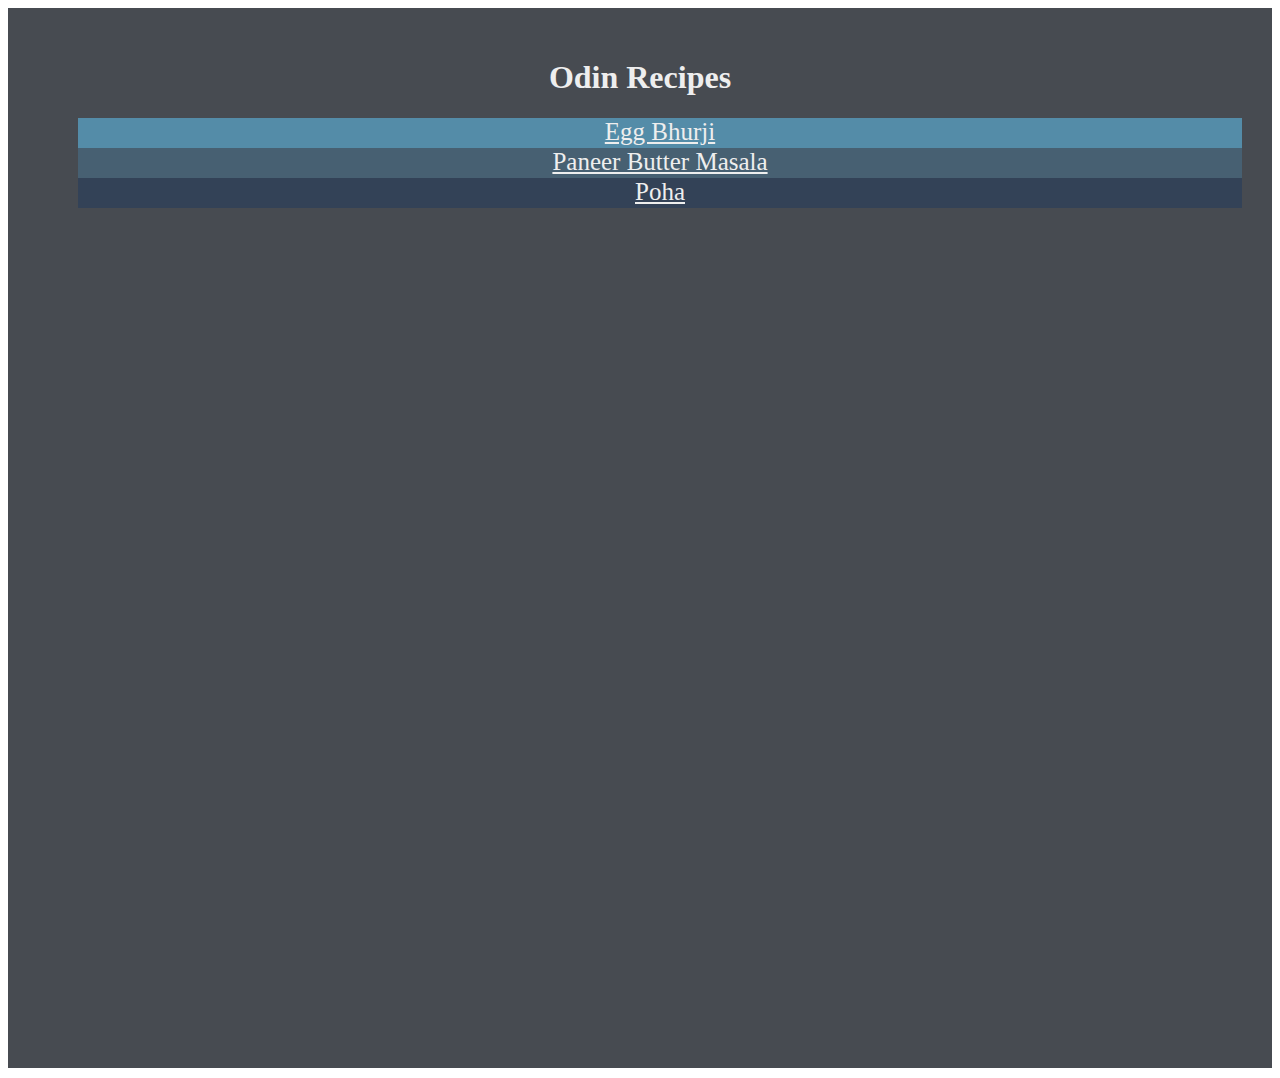
<file: index.html>
<!DOCTYPE html>
<html lang="en">
    <head>
        <meta charset="UTF-8">
        <style>
        
            .container{
                padding: 30px;
                text-align: center;
                margin-bottom: 10px;
                color: #EEEEEE;
                height: 1000px;
                background-color: #474b51;
            }
            .egg {
                background-color: #548CA8;
                height: 30px;
                color: #EEEEEE;
              }
              
            .paneer {
                background-color: #476072;
                height: 30px;
              }
              
            .poha {
                background-color: #334257;
                height: 30px;
              }

            a {
                font-size: 25px;
                color: #EEEEEE;
            }

            li {
                color: transparent;
            }
        </style>
    </head> 
    <body>
        <div class="container">
            <h1 class="title">Odin Recipes</h1>
            <ul class="links">
            <div class="egg">
                <li><a href="recipes/egg-bhurji.html" target="_blank", rel="noopener noreferrer">Egg Bhurji</a></li>
            </div>
            <div class="paneer">
                <li><a href="recipes/paneer-butter-masala.html" target="_blank">Paneer Butter Masala</a></li></body>
            </div>
            <div class="poha">
                <li><a href="recipes/poha.html" target="_blank">Poha </a></li>
            </div>
            </ul>
        </div>
    </body>
</html>
</file>
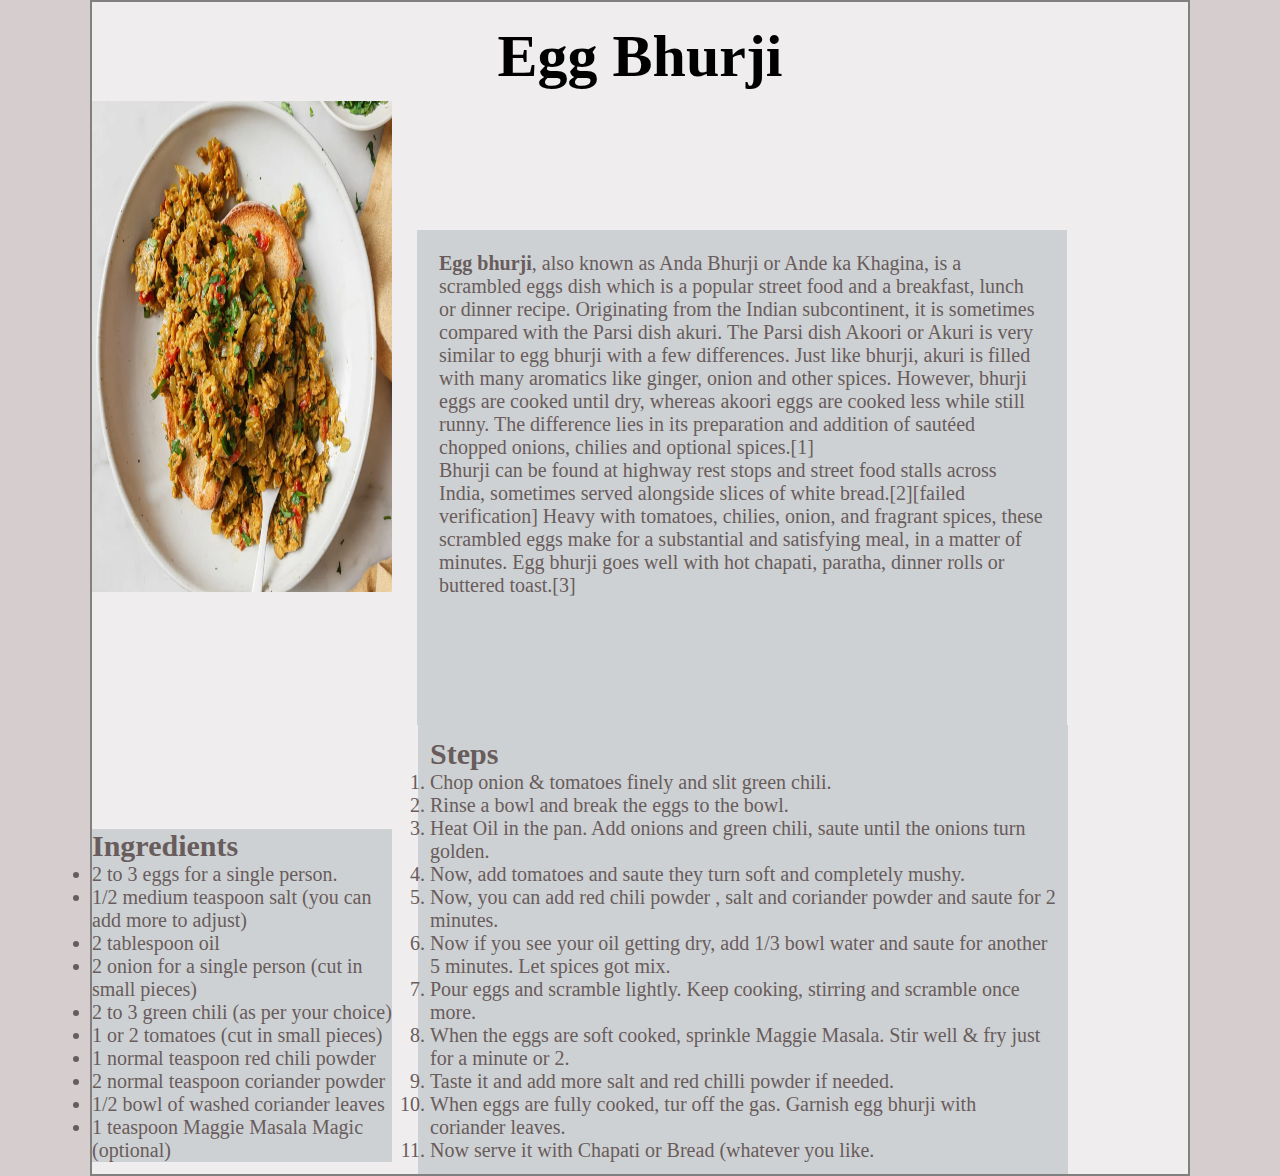
<file: recipes/egg-bhurji.html>
<!DOCTYPE html>
<html lang="en">
    <head>
        <meta charset="UTF-8">
        <meta name="viewport" content="width=device-width, initial-scale=1.0">
        <title>Egg Bhurji</title>
        <link rel="stylesheet" href="../style.css">
    </head>
    <body>
        <div class="container">
            <h1 class="title">Egg Bhurji</h1>
            <img src="../img/egg-bhurji.png", alt="Egg Bhurji Picture", height="300", width="300">
            <div class="para">
                <p><strong>Egg bhurji</strong>, also known as Anda Bhurji or Ande ka Khagina, is a scrambled eggs dish which is a popular street food and a breakfast, lunch or dinner recipe. Originating from the Indian subcontinent, it is sometimes compared with the Parsi dish akuri. The Parsi dish Akoori or Akuri is very similar to egg bhurji with a few differences. Just like bhurji, akuri is filled with many aromatics like ginger, onion and other spices. However, bhurji eggs are cooked until dry, whereas akoori eggs are cooked less while still runny. The difference lies in its preparation and addition of sautéed chopped onions, chilies and optional spices.[1]</p>
                <p>Bhurji can be found at highway rest stops and street food stalls across India, sometimes served alongside slices of white bread.[2][failed verification] Heavy with tomatoes, chilies, onion, and fragrant spices, these scrambled eggs make for a substantial and satisfying meal, in a matter of minutes. Egg bhurji goes well with hot chapati, paratha, dinner rolls or buttered toast.[3]</p>
            </div>

            <div class="ingredients">
                    <h2>Ingredients</h2>
                <ul>
                    <li>2 to 3 eggs for a single person.</li>
                    <li>1/2 medium teaspoon salt (you can add more to adjust)</li>
                    <li>2 tablespoon oil</li>
                    <li>2 onion for a single person (cut in small pieces) </li>
                    <li>2 to 3 green chili (as per your choice)</li>
                    <li>1 or 2 tomatoes (cut in small pieces)</li>
                    <li>1 normal teaspoon red chili powder</li>
                    <li>2 normal teaspoon coriander powder</li>
                    <li>1/2 bowl of  washed coriander leaves</li>
                    <li>1 teaspoon Maggie Masala Magic (optional)</li>
                    
                </ul>
            </div>
            <div class="steps">
                <h2>Steps</h2>
                <ol>
                    <li>Chop onion & tomatoes finely and slit green chili.</li>
                    <li>Rinse a bowl and break the eggs to the bowl.</li>
                    <li>Heat Oil in the pan. Add onions and green chili, saute until the onions turn golden.</li>
                    <li>Now, add tomatoes and saute they turn soft and completely mushy.</li>
                    <li>Now, you can add red chili powder , salt and coriander powder and saute for 2 minutes.</li>
                    <li>Now if you see your oil getting dry, add 1/3 bowl water and saute for another 5 minutes. Let spices got mix.</li>
                    <li>Pour eggs and scramble lightly. Keep cooking, stirring and scramble once more. </li>
                    <li>When the eggs are soft cooked, sprinkle Maggie Masala. Stir well & fry just for a minute or 2.</li>
                    <li>Taste it and add more salt and red chilli powder if needed.</li>
                    <li>When eggs are fully cooked, tur off the gas. Garnish egg bhurji with coriander leaves.</li>
                    <li>Now serve it with Chapati or Bread (whatever you like.</li>
                </ol>
            </div>
        </div>
    </body>
</html>
</file>
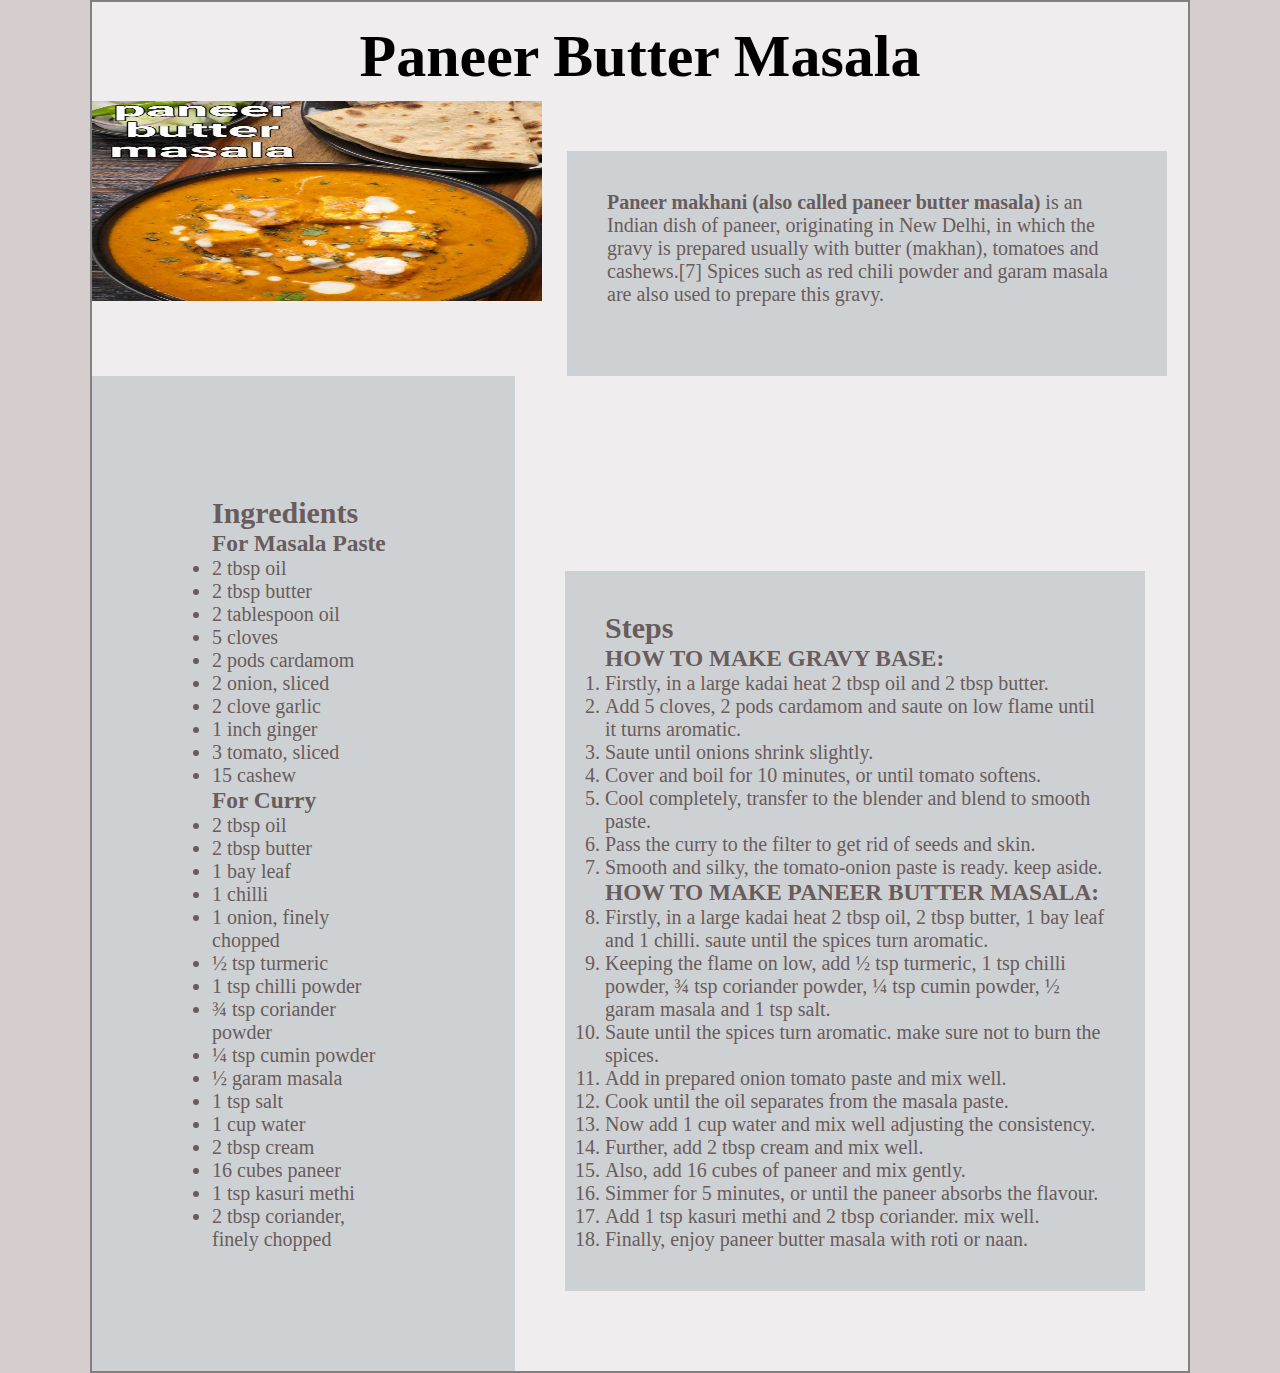
<file: recipes/paneer-butter-masala.html>
<!DOCTYPE html>
<html lang="en">
    <head>
        <meta charset="UTF-8">
        <meta name="viewport" content="width=device-width, initial-scale=1.0">
        <title>Paneer Butter Masala</title>
        <style>
            * {
                margin: 0;
                padding: 0;
                box-sizing: border-box;
    
            }
            body {
                background-color: rgb(214, 206, 206);
                color: black;
                font-size: 20px;
                font-family: cursive;
            
            }
            .container{
                background-color: #efeded;
                border: 2px solid grey;
                width: 1100px;
                margin: auto;
            }
            .title {
                text-align: center;
                font-size: 60px;
                font-family: cursive;
                margin: 10px auto;
                padding-top: 10px;
                background-color: transparent;
            
            }
            .para {
                display: inline-block;
                color: rgb(104, 92, 92);
                background-color: rgb(206, 209, 211);
                width: 600px;
                height: 225px;
                margin-left: 20px;
                padding: 40px;
                padding: auto;
            
            }
            .ingredients {
                display: inline-block;
                background-color: rgb(206, 209, 211);
                width: 423px;
                color: rgb(104, 92, 92);
                margin-top: 0px;
                padding: 120px;
            
            }
            .steps {
                display: inline-block;
                background-color: rgb(206, 209, 211);
                color: black;
                width: 580px;
                margin-left: 45px;
                padding: 40px;
                color:  rgb(104, 92, 92);
                margin-top: 10px;
            
            }
        </style>
    </head>
    <body>
        <div class="container">
            <h1 class="title">Paneer Butter Masala</h1>
            <img src="../img/panner-butter-masala.png", alt="Paneer Butter Masala Picture", height="200", width="450">
            <div class="para">
                <p><strong>Paneer makhani (also called paneer butter masala)</strong> is an Indian dish of paneer, originating in New Delhi, in which the gravy is prepared usually with butter (makhan), tomatoes and cashews.[7] Spices such as red chili powder and garam masala are also used to prepare this gravy.</p>
            </div>
            <div class="ingredients">
                <h2>Ingredients</h2>
                
                <ul>
                    <h3>For Masala Paste</h3>
                    <li>2 tbsp oil</li>
                    <li>2 tbsp butter</li>
                    <li>2 tablespoon oil</li>
                    <li>5 cloves</li>
                    <li>2 pods cardamom</li>
                    <li>2 onion, sliced</li>
                    <li>2 clove garlic</li>
                    <li>1 inch ginger</li>
                    <li>3 tomato, sliced</li>
                    <li>15 cashew</li>
                    
                    <h3>For Curry</h3>
                    <li>2 tbsp oil</li> 
                    <li>2 tbsp butter</li>
                    <li>1 bay leaf</li> 
                    <li>1 chilli</li> 
                    <li>1 onion, finely chopped</li> 
                    <li>½ tsp turmeric</li> 
                    <li>1 tsp chilli powder</li> 
                    <li>¾ tsp coriander powder</li> 
                    <li>¼ tsp cumin powder</li> 
                    <li>½ garam masala</li> 
                    <li>1 tsp salt</li>           
                    <li>1 cup water</li> 
                    <li>2 tbsp cream</li> 
                    <li>16 cubes paneer</li> 
                    <li>1 tsp kasuri methi</li> 
                    <li>2 tbsp coriander, finely chopped</li>
                </ul>
            </div>
            <div class="steps">
                <h2>Steps</h2>
                <ol>
                    <h3>HOW TO MAKE GRAVY BASE:</h3>
                    <li>Firstly, in a large kadai heat 2 tbsp oil and 2 tbsp butter.</li>
                    <li>Add 5 cloves, 2 pods cardamom and saute on low flame until it turns aromatic.</li>
                    <li>Saute until onions shrink slightly.</li>
                    <li>Cover and boil for 10 minutes, or until tomato softens.</li>
                    <li>Cool completely, transfer to the blender and blend to smooth paste.</li>
                    <li>Pass the curry to the filter to get rid of seeds and skin.</li>
                    <li>Smooth and silky, the tomato-onion paste is ready. keep aside.</li>
                    
                    <h3>HOW TO MAKE PANEER BUTTER MASALA:</h3>
                    <li>Firstly, in a large kadai heat 2 tbsp oil, 2 tbsp butter, 1 bay leaf and 1 chilli. saute until the spices turn aromatic.</li>
                    <li>Keeping the flame on low, add ½ tsp turmeric, 1 tsp chilli powder, ¾ tsp coriander powder, ¼ tsp cumin powder, ½ garam masala and 1 tsp salt.</li>
                    <li>Saute until the spices turn aromatic. make sure not to burn the spices.</li>
                    <li>Add in prepared onion tomato paste and mix well.</li>
                    <li>Cook until the oil separates from the masala paste.</li>
                    <li>Now add 1 cup water and mix well adjusting the consistency.</li>
                    <li>Further, add 2 tbsp cream and mix well.</li>
                    <li>Also, add 16 cubes of paneer and mix gently.</li>
                    <li>Simmer for 5 minutes, or until the paneer absorbs the flavour.</li>
                    <li>Add 1 tsp kasuri methi and 2 tbsp coriander. mix well.</li>
                    <li>Finally, enjoy paneer butter masala with roti or naan.</li>
                </ol>
            </div>
        </div>

    </body>
</html>
</file>
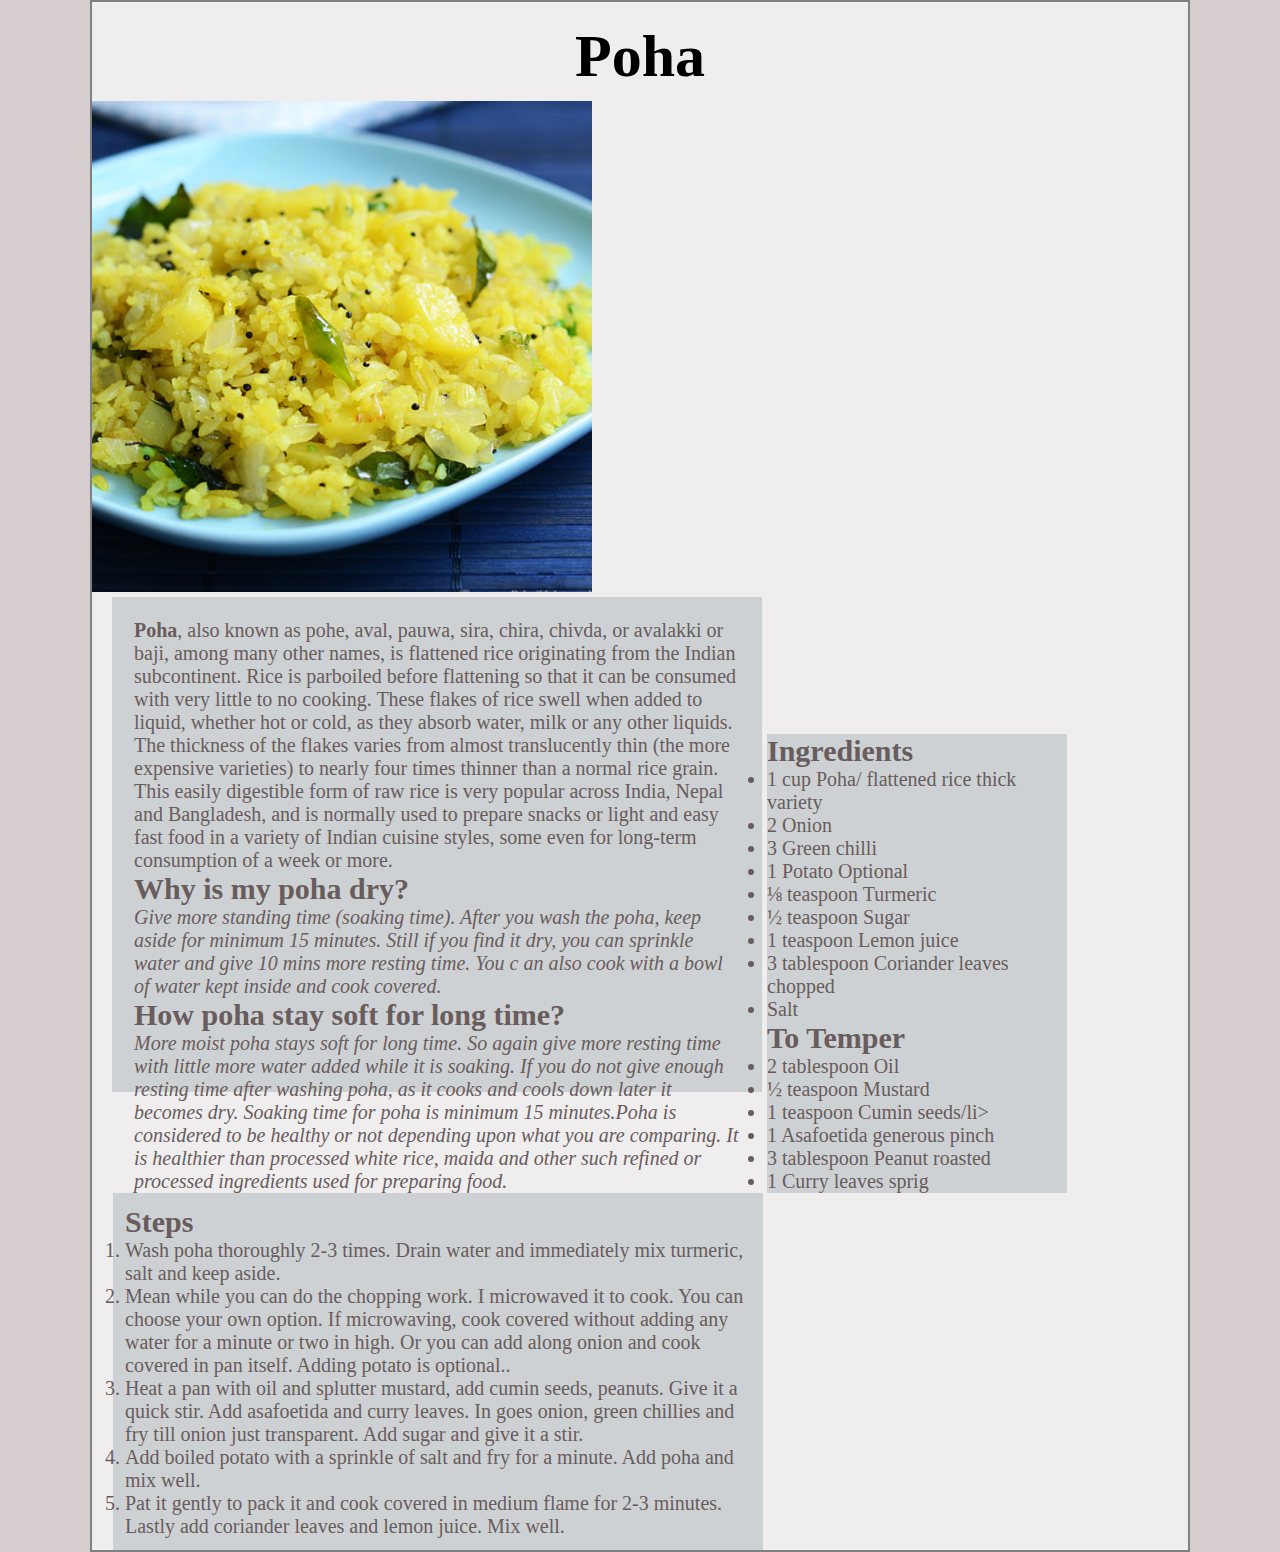
<file: recipes/poha.html>
<!DOCTYPE html>
<html lang="en">
    <head>
        <meta charset="UTF-8">
        <meta name="viewport" content="width=device-width, initial-scale=1.0">
        <title>Poha</title>
        <link rel="stylesheet" href="../style.css">
    </head>
    <body>
        <div class="container">
            <h1 class="title">Poha</h1>
            <img src="../img/poha.png", alt="Poha Picture", height="420", width="500">
            <div class="para">
                <p><strong>Poha</strong>, also known as pohe, aval, pauwa, sira, chira, chivda, or avalakki or baji, among many other names, is flattened rice originating from the Indian subcontinent. Rice is parboiled before flattening so that it can be consumed with very little to no cooking. These flakes of rice swell when added to liquid, whether hot or cold, as they absorb water, milk or any other liquids. The thickness of the flakes varies from almost translucently thin (the more expensive varieties) to nearly four times thinner than a normal rice grain.</p>
                <p>This easily digestible form of raw rice is very popular across India, Nepal and Bangladesh, and is normally used to prepare snacks or light and easy fast food in a variety of Indian cuisine styles, some even for long-term consumption of a week or more.</p>
                <p>
                    <h2>Why is my poha dry?</h2>
                    <em>Give more standing time (soaking time). After you wash the poha, keep aside for minimum 15 minutes.
        Still       if you find it dry, you can sprinkle water and give 10 mins more resting time.
        You c       an also cook with a bowl of water kept inside and cook covered.</em>
                </p>
                <p>
                    <h2>How poha stay soft for long time?</h2>
                    <em>More moist poha stays soft for long time. So again give more resting time with little more water added while it is soaking.
                        If you do not give enough resting time after washing poha, as it cooks and cools down later it becomes dry.
                        Soaking time for poha is minimum 15 minutes.Poha is considered to be healthy or not depending upon what you are comparing.

                        It is healthier than processed white rice, maida and other such refined or processed ingredients used for preparing food.</em>
                </p>
            </div>
            
            <div class="ingredients">
                <ul>
                    <h2>Ingredients</h2>
                    <li>1 cup Poha/ flattened rice thick variety</li>
                    <li>2 Onion</li>
                    <li>3 Green chilli</li>
                    <li>1 Potato Optional</li>
                    <li>⅛ teaspoon Turmeric</li>
                    <li>½ teaspoon Sugar</li>
                    <li>1 teaspoon Lemon juice</li>
                    <li>3 tablespoon Coriander leaves chopped</li>
                    <li>Salt</li>
                    
                    <h2>To Temper</h2>
                    <li>2 tablespoon Oil</li> 
                    <li>½ teaspoon Mustard</li>
                    <li>1 teaspoon Cumin seeds/li> 
                    <li>1 Asafoetida generous pinch</li> 
                    <li>3 tablespoon Peanut roasted</li> 
                    <li>1 Curry leaves sprig</li> 
                </ul>
            </div>
            <div class="steps">
                <h2>Steps</h2>
                <ol>
                    <li>Wash poha thoroughly 2-3 times. Drain water and immediately mix turmeric, salt and keep aside.</li>
                    <li>Mean while you can do the chopping work.  I microwaved it to cook. You can choose your own option. If microwaving, cook covered without adding any water for a minute or two in high. Or you can add along onion and cook covered in pan itself. Adding potato is optional..</li>
                    <li>Heat a pan with oil and splutter mustard, add cumin seeds, peanuts. Give it a quick stir. Add asafoetida and curry leaves.  In goes onion, green chillies and fry till onion just transparent. Add sugar and give it a stir.</li>
                    <li>Add boiled potato with a sprinkle of salt and fry for a minute. Add poha and mix well.</li>
                    <li>Pat it gently to pack it and cook covered in medium flame for 2-3 minutes. Lastly add coriander leaves and lemon juice. Mix well.</li>
                    
                </ol>
            </div>
        </div>
    </body>
</html>
</file>
<file: style.css>
* {
    margin: 0;
    padding: 0;
    box-sizing: border-box;
}

body {
    background-color: rgb(214, 206, 206);
    color: black;
    font-size: 20px;
    font-family: cursive;

}
 img {
    height: 491px;
 }
.container{
    background-color: #efeded;
    border: 2px solid grey;
    width: 1100px;
    margin: auto;
}
.links {
    color: white;
    font-size: 30px;
}
.title {
    text-align: center;
    font-size: 60px;
    font-family: cursive;
    margin: 10px auto;
    padding-top: 10px;
    background-color: transparent;

}

.para {
    display: inline-block;
    color: rgb(104, 92, 92);
    background-color: rgb(206, 209, 211);
    width: 650px;
    height: 495px;
    margin-left: 20px;
    margin-top: 0;
    padding: 22px;

}

.ingredients {
    display: inline-block;
    background-color: rgb(206, 209, 211);
    width: 300px;
    color: rgb(104, 92, 92);

}



.steps {
    display: inline-block;
    background-color: rgb(206, 209, 211);
    color: black;
    width: 650px;
    margin-left: 21px;
    padding: 12px;
    color:  rgb(104, 92, 92);

}
</file>
